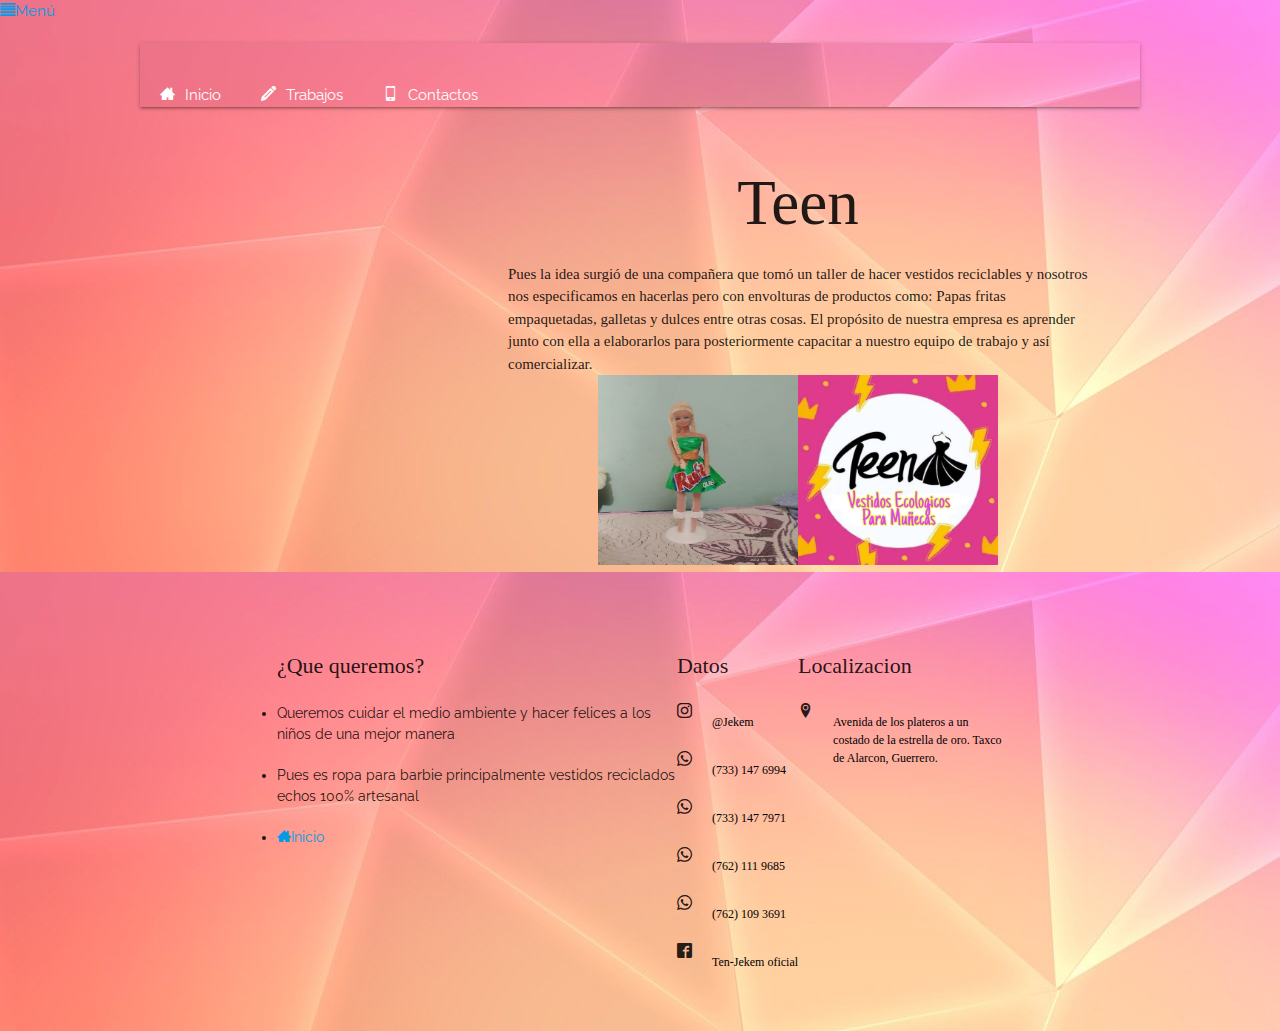
<file: index.html>
<!DOCTYPE html>
<html lang="en">
<head>
	<meta charset="utf-8">
	<meta name="viewport" content="width=device-width, initial-scale=1">
	<meta http-equiv="X-UA-Compatible" content="ie=edge">
	<meta name="viewport" content="width=device-width, user-scalable=no, initial-scale=1.0, maximum-scale=1.0, minimum-scale=1.0">
	<title>JEKEM</title>
	<link rel="icon" href="img/logo.jpg">
	<link href="https://fonts.googleapis.com/css?family=Dancing+Script|Raleway:500,600&display=swap" rel="stylesheet">
    <link rel="stylesheet" href="https://cdnjs.cloudflare.com/ajax/libs/materialize/1.0.0/css/materialize.min.css">
    <link rel="stylesheet" href="css/estilo.css">
	<link rel="stylesheet" href="fonts.css">
	<script src="js/jquery-latest.js"></script>
	<script src="js/mainf.js"></script>
</head>
<body>
	<header>
		<div class="menu_bar">
			<a href="#" class="bt-menu"><span class="icon-paragraph-justify"></span>Menú</a>
		</div>
		<nav>
			<ul>
				<li><a href="index.html"><span class="icon-Inicio-3"></span>Inicio</a></li>
				<li><a href="producto.html"><span class="icon-pencil"></span>Trabajos</a></li>
				<li class="submenu">
					<a href="#"><span class="icon-mobile"></span>Contactos<span class="caret icon-arrow-down6"></span></a>
					<ul class="children">
						<li><a href="#footer">Nosotros<span class="icon-users"></span></a></li>
					</ul>
				</li>
			</ul>
		</nav>
	</header>
	<div class="container">
        <div class="row3">
            <div class="col s12">
                <h1 class="center-align titulo">Teen</h1>
                	<div class="col">
                		<p>Pues la idea surgió de una compañera que tomó un taller de hacer vestidos reciclables y nosotros nos especificamos en hacerlas pero con envolturas de productos como: Papas fritas empaquetadas, galletas y dulces entre otras cosas.
                		El propósito de nuestra empresa es aprender junto con ella a elaborarlos para posteriormente capacitar  a nuestro equipo de trabajo y así comercializar.</p>
                	</div>
                <center><img src="img/producto.jpg"><img src="img/logo.jpg"></center>
            </div>
        </div>
    </div>
</body>
<footer id="footer">
	<div class="container-footer-all">
		<div class="container-body">
			<div class="colum1">
				<h1>¿Que queremos?</h1>
				<li>Queremos cuidar el medio ambiente y hacer felices a los niños de una mejor manera</li>
				<li>Pues es ropa para barbie principalmente vestidos reciclados echos 100% artesanal</li>
				<li><a href="index.html"><span class="icon-Inicio-3"></span>Inicio</a></li>
			</div>
			<div class="colum2">
				<h1>Datos</h1>
				<div class="row">
					<span class="icon-instagram"></span>
					<label>@Jekem</label>
				</div>
				<div class="row">
					<span class="icon-whatsapp"></span>
					<label>(733) 147 6994</label>
				</div>
				<div class="row">
					<span class="icon-whatsapp"></span>
					<label>(733) 147 7971</label>
				</div>
				<div class="row">
					<span class="icon-whatsapp"></span>
					<label>(762) 111 9685</label>
				</div>
				<div class="row">
					<span class="icon-whatsapp"></span>
					<label>(762) 109 3691</label>
				</div>
				<div class="row">
					<span class="icon-facebook2"></span>
					<label>Ten-Jekem oficial</label>
				</div>
			</div>
			<div class="colum3">
				<h1>Localizacion</h1>
				<div class="row2">
					<span class="icon-location2"></span>
					<label>Avenida de los plateros a un costado de la estrella de oro. Taxco de Alarcon, Guerrero.</label>
				</div>
			</div>
		</div>
	</div>
</footer>
</html>
</file>
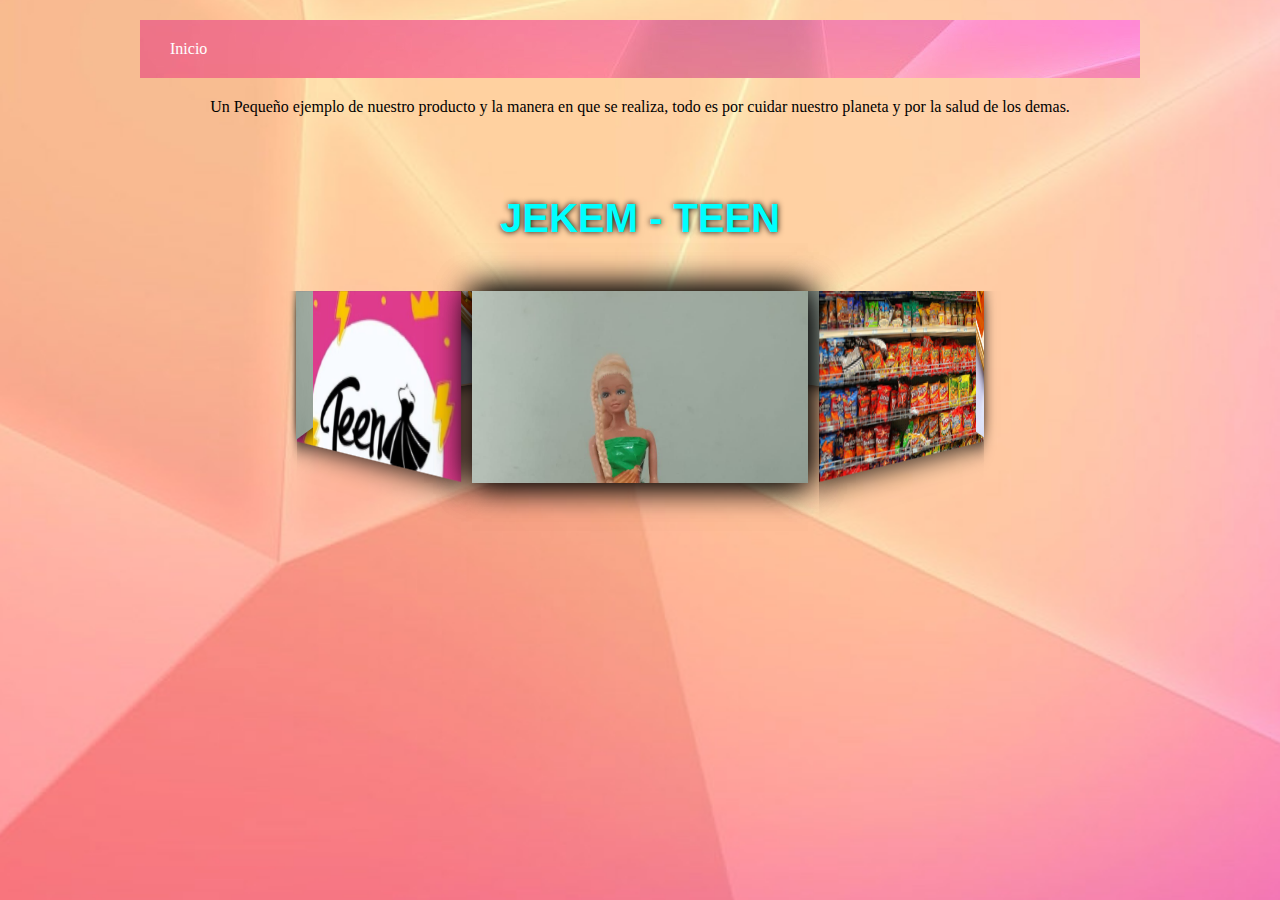
<file: producto.html>
<!DOCTYPE html>
<html lang="en">
<head>
    <meta charset="UTF-8">
    <title>PRODUCTOS</title>
    <link rel="icon" href="img/logo.jpg">
    <link rel="stylesheet" href="css/styl.css">
</head>
<body>
    <header>
    <nav class="navegacion">
        <ul class="menu">
            <li><a href="index.html"><span class="icon-Inicio-3"></span>Inicio</a></li>
        </ul>
    </nav>
    </header>
    <center>
        <p>Un Pequeño ejemplo de nuestro producto y la manera en que se realiza, todo es por cuidar nuestro planeta y por la salud de los demas.</p>
    </center>
    <h2>JEKEM - TEEN</h2>
    <div class="content-all">
        <div class="content-carrousel">
            <figure><img src="img/logo.jpg"></figure>
            <figure><img src="img/chips.jpg"></figure>
            <figure><img src="img/proceso.jpg"></figure>
            <figure><img src="img/producto.jpg"></figure>
            <figure><img src="img/logo.jpg"></figure>
            <figure><img src="img/chips.jpg"></figure>
            <figure><img src="img/proceso.jpg"></figure>
            <figure><img src="img/producto.jpg"></figure>
            <figure><img src="img/logo.jpg"></figure>
            <figure><img src="img/producto.jpg"></figure>
        </div>
    </div>
</body>
</html>
</file>
<file: css/estilo.css>
* {
    margin: 0; 
    padding: 0;
    -webkit-box-sizing: border-box;
    -moz-box-sizing: border-box;
    box-sizing: border-box;
}

body { 
    min-height: 100vh;
    background-image: url(../img/fondo.jpg);
    font-family: 'Raleway', sans-serif;
}

p, h1{
    font-family: cursive;
}

header {
    width: 100%;
}

header nav {
    background-image: url(../img/fondo.jpg);
    z-index:1000;
    max-width: 1000px;
    width:95%;
    margin:20px auto;
}

header nav ul {
    list-style:none;
}

header nav ul li {
    display:inline-block;
    position: relative;
}

header nav ul li:hover {
    background:#E6344A;
}

header nav ul li a {
    color:#fff;
    display:block;
    text-decoration:none;
    padding: 20px;
}

header nav ul li a span {
    margin-right:10px;
}

header nav ul li:hover .children {
    display:block;
}

header nav ul li .children {
    display: none;
    background:#011826;
    position: absolute;
    width: 150%;
    z-index:1000;
}

header nav ul li .children li {
    display:block;
    overflow: hidden;
    border-bottom: 1px solid rgba(255,255,255,.5);
}

header nav ul li .children li a {
    display: block;
}

header nav ul li .children li a span {
    float: right;
    position: relative;
    top:3px;
    margin-right:0;
    margin-left:10px;
}

header nav ul li .caret {
    position: relative;
    top:3px;
    margin-left:10px;
    margin-right:0px;
}

@media screen and (max-width: 800px) {
    body {
        padding-top:80px;
    }

    .menu_bar {
        display:block;
        width:100%;
        position: fixed;
        top:0;
        background:#E6344A;
    }

    .menu_bar .bt-menu {
        display: block;
        padding: 20px;
        color: #fff;
        overflow: hidden;
        font-size: 25px;
        font-weight: bold;
        text-decoration: none;
    }

    .menu_bar span {
        float: right;
        font-size: 40px;
    }

    header nav {
        width: 80%;
        height: calc(100% - 80px);
        position: fixed;
        right:100%;
        margin: 0;
        overflow: scroll;
    }

    header nav ul li {
        display: block;
        border-bottom:1px solid rgba(255,255,255,.5);
    }

    header nav ul li a {
        display: block;
    }

    header nav ul li:hover .children {
        display: none;
    }

    header nav ul li .children {
        width: 100%;
        position: relative;
    }

    header nav ul li .children li a {
        margin-left:20px;
    }

    header nav ul li .caret {
        float: right;
    }
}

img{
    width: 200px;
    height: 190px;
}

.footer li, label{
    font-family: cursive;
}

footer{
    background-image: url(../img/fondo.jpg);
    width: 100%;
    padding: 40px;
}

label{
    margin-top: 10px;
    margin-left: 20px;
    color: #000000;
}
.container-footer-all{
    width: 100%;
    max-width: 1200px;
    margin: auto;
}

.container-body{
    display: flex;
    justify-content: center;
}

.colum1{
    max-width: 400px;
}

.colum1 h1{
    font-size: 22px;
}

.colum1 li{
    font-size: 14px;
    margin-top: 20px;
}

.colum2, .colum3{
    max-width: 400px;
}

.colum2 h1, .colum3 h1{
    font-size: 22px;
}

.colum2 .row, .colum3 .row2, .row3{
    margin-top: 20px;
    display: flex;
}

.row img, .row2 img{
    width: 36px;
    height: 36px;
}

.row2 label{
    margin-top: 10px;
    max-width: 170px;
    margin-left: 20px;
}
</file>
<file: fonts.css>
@font-face {
  font-family: 'icomoon';
  src:  url('fonts/icomoon.eot?s9chr6');
  src:  url('fonts/icomoon.eot?s9chr6#iefix') format('embedded-opentype'),
    url('fonts/icomoon.ttf?s9chr6') format('truetype'),
    url('fonts/icomoon.woff?s9chr6') format('woff'),
    url('fonts/icomoon.svg?s9chr6#icomoon') format('svg');
  font-weight: normal;
  font-style: normal;
  font-display: block;
}

[class^="icon-"], [class*=" icon-"] {
  /* use !important to prevent issues with browser extensions that change fonts */
  font-family: 'icomoon' !important;
  speak: never;
  font-style: normal;
  font-weight: normal;
  font-variant: normal;
  text-transform: none;
  line-height: 1;

  /* Better Font Rendering =========== */
  -webkit-font-smoothing: antialiased;
  -moz-osx-font-smoothing: grayscale;
}

.icon-Inicio-3:before {
  content: "\e902";
}
.icon-pencil:before {
  content: "\e905";
}
.icon-location2:before {
  content: "\e948";
}
.icon-mobile:before {
  content: "\e958";
}
.icon-users:before {
  content: "\e972";
}
.icon-truck:before {
  content: "\e9b0";
}
.icon-paragraph-justify:before {
  content: "\ea7a";
}
.icon-facebook2:before {
  content: "\ea91";
}
.icon-instagram:before {
  content: "\ea92";
}
.icon-whatsapp:before {
  content: "\ea93";
}
</file>
<file: css/styl.css>
*{
    margin: 0;
    padding: 0;
    box-sizing: border-box;
}

header {
    width: 100%;
}

header nav {
    background-image: url(../img/fondo.jpg);
    z-index:1000;
    max-width: 1000px;
    width:95%;
    margin:20px auto;
}

header nav ul {
    list-style:none;
}

header nav ul li {
    display:inline-block;
    position: relative;
}

header nav ul li:hover {
    background:#E6344A;
}

header nav ul li a {
    color:#fff;
    display:block;
    text-decoration:none;
    padding: 20px;
}

header nav ul li a span {
    margin-right:10px;
}

header nav ul li:hover .children {
    display:block;
}

header nav ul li .children {
    display: none;
    background:#011826;
    position: absolute;
    width: 150%;
    z-index:1000;
}

header nav ul li .children li {
    display:block;
    overflow: hidden;
    border-bottom: 1px solid rgba(255,255,255,.5);
}

header nav ul li .children li a {
    display: block;
}

header nav ul li .children li a span {
    float: right;
    position: relative;
    top:3px;
    margin-right:0;
    margin-left:10px;
}

header nav ul li .caret {
    position: relative;
    top:3px;
    margin-left:10px;
    margin-right:0px;
}

body{
    background-image: url(../img/fondo.jpg);
    background-position: center;
    background-repeat: no-repeat;
    background-size: 330vh;
}

h2{
    text-align: center;
    font-size: 40px;
    font-family: arial;
    margin-top: 80px;
    color: aqua;
    text-shadow: 0px 0px 6px black;
}

.content-all{
    width: 210px;
    margin: auto;
    perspective: 800px;
    position: relative;
    margin-top: 50px;
}

.content-carrousel{
    width: 100%;
    position: absolute;
    animation: rotar 10s infinite linear;
    transform-style: preserve-3d;
}

.content-carrousel:hover{
    animation-play-state: paused;
    cursor: pointer;
}


.content-carrousel figure{
    width: 100%;
    height: 120px;
    overflow: hidden;
    position: absolute;
    box-shadow: 0px 0px 20px 0px black;
    transition: all 300ms;
    
}

.content-carrousel figure:hover{
    box-shadow: 0px 0px 0px 0px black;
    transition: all 300ms;
}

.content-carrousel figure:nth-child(1){transform: rotateY(0deg) translateZ(300px);}
.content-carrousel figure:nth-child(2){transform: rotateY(40deg) translateZ(300px);}
.content-carrousel figure:nth-child(3){transform: rotateY(80deg) translateZ(300px);}
.content-carrousel figure:nth-child(4){transform: rotateY(120deg) translateZ(300px);}
.content-carrousel figure:nth-child(5){transform: rotateY(160deg) translateZ(300px);}
.content-carrousel figure:nth-child(6){transform: rotateY(200deg) translateZ(300px);}
.content-carrousel figure:nth-child(7){transform: rotateY(240deg) translateZ(300px);}
.content-carrousel figure:nth-child(8){transform: rotateY(280deg) translateZ(300px);}
.content-carrousel figure:nth-child(9){transform: rotateY(320deg) translateZ(300px);}
.content-carrousel figure:nth-child(10){transform: rotateY(360deg) translateZ(300px);}

.content-carrousel img{
    width: 100%;
    transition: all 300ms;
}

.content-carrousel img:hover{
    transform: scale(1.2);
    transition: all 300ms;
}


@keyframes rotar{
    from{
        transform: rotateY(0deg);
    }to{
        transform: rotateY(360deg);
    }
}

p{
    font-family: cursive;
}
</file>
